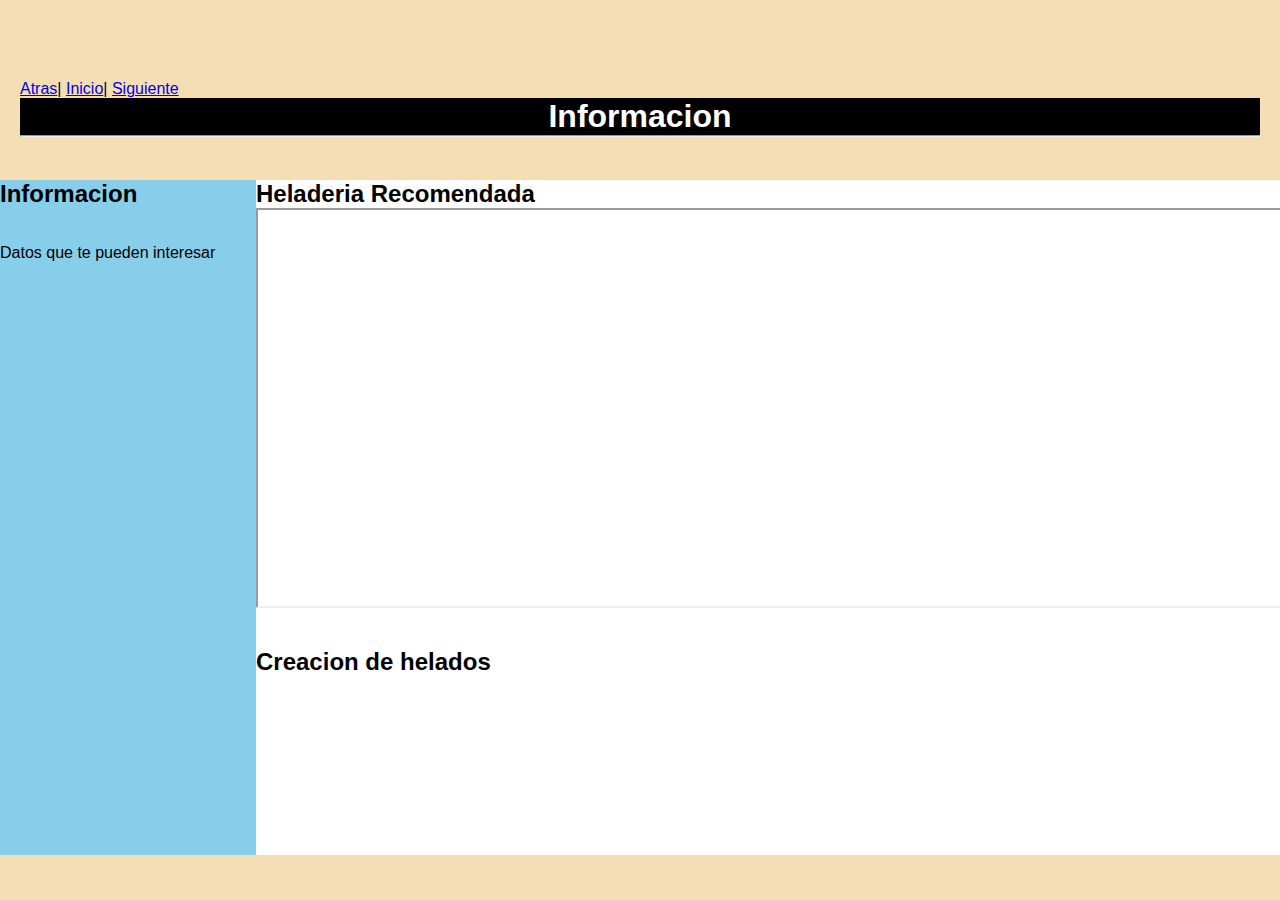
<file: src/main/resources/static/ejemplo2.html>
<!DOCTYPE html>
<!-- JAFET ARAYA ARTAVIA -->
<html>
    <head>
        <title>Heladeria El Tico</title>
        <meta charset="UTF-8">
    </head>
    <body>
        <a href="ejemplo8.html">Atras</a>|
        <a href="index.html">Inicio</a>|
        <a href="ejemplo3.html">Siguiente</a>
        <link href="css/estilos.css" rel="stylesheet" type="text/css"/>
                <div>
            <h1 style="text-align: center;background-color: black;color: white">Informacion</h1>
        </div>
    
    <hr>


<aside>
    
    <h2>Informacion</h2>
    <br>
    <br>
    <p>Datos que te pueden interesar</p>
    
</aside>
<section>
    <article>
        <header>
            <h2>Heladeria Recomendada</h2>
        </header>
        <figure>
            <iframe src="https://www.osopolarcr.com/" width="1100" height="400"></iframe>
        </figure>
    </article>   
        <article>
            <br>
            <br>
        <header>
            <h2>Creacion de helados</h2>
        </header>
        <figure>
            <iframe width="1280" height="720" src="https://www.youtube.com/embed/Ib3JTfM5E_M" title="¿COMO LO HACEN? HELADOS" frameborder="0" 
                    allow="accelerometer; autoplay; clipboard-write; encrypted-media; gyroscope; picture-in-picture; web-share"
                    allowfullscreen></iframe>
        </figure>
    </article> 
    <br>
    <br>
    <header>
            <h2>Ubicacion</h2>
        </header>
    <article>
   <iframe src="https://www.google.com/maps/embed?pb=!1m18!1m12!1m3!1d15719.649943659482!2d-84.10647651284175!3d9.941239400000024!2m3!1f0!2f0!3f0!3m2!1i1024!2i768!4f13.1!3m3!1m2!1s0x8fa0e51ce6b07ddd%3A0x424224b47b1ba8aa!2sGela-Ticos!5e0!3m2!1ses-419!2scr!4v1695850391193!5m2!1ses-419!2scr" width="600" height="450" 
           style="border:0;" allowfullscreen=""
           referrerpolicy="no-referrer-when-downgrade"></iframe>
 </article> 
</section>
</body>
</html>
</file>
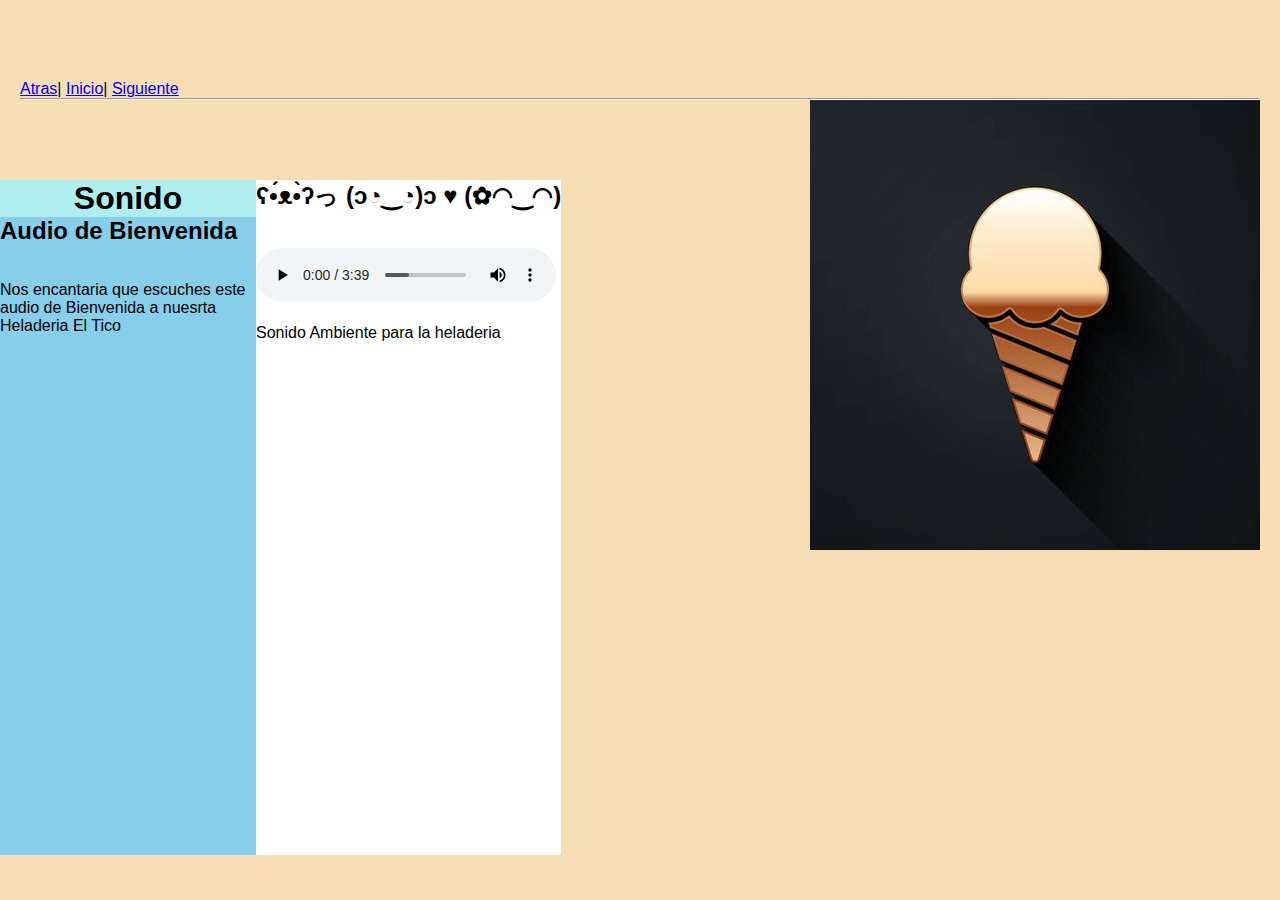
<file: src/main/resources/static/ejemplo3.html>
<!DOCTYPE html>
<!-- JAFET ARAYA ARTAVIA -->
<html>
    <head>
        <title>Heladeria El Tico</title>
        <meta charset="UTF-8">
    </head>
    <body>
        <a href="ejemplo2.html">Atras</a>|
        <a href="index.html">Inicio</a>|
        <a href="ejemplo4.html">Siguiente</a>
        <link href="css/estilos.css" rel="stylesheet" type="text/css"/>
    
    <hr>
    
<head>
    <title>Mi Página con Imagen a la Derecha</title>
    <style>
        /* Estilos para la imagen */
        .imagen-container {
            float: right; /* Alinear la imagen a la derecha */
            margin-left: 10px; /* Espacio entre la imagen y el texto */
        }
    </style>
</head>
<body>
    <div class="imagen-container">
        <img src="img/logo.jpg" alt="Mi Imagen">
    </div>

</body>
<aside>
    <h1 style="text-align: center;background-color: paleturquoise;color: black">Sonido</h1>
    <h2>Audio de Bienvenida</h2>
    <br>
    <br>
    <p>Nos encantaria que escuches este audio de Bienvenida a nuesrta Heladeria El Tico</p>
</aside>
<section>
    <article>
        <header>
            <h2>ʕ•́ᴥ•̀ʔっ (ɔ◔‿◔)ɔ ♥  (✿◠‿◠) </h2>
            <br>
            <br>
        </header>
        <figure>
            <audio controls>
                <source src="audios/musica.mp3" type="audio/mpeg">
                Your browser does not support the <code>audio</code> tag.
            </audio>
            <br>
            <br>
            <figcaption>Sonido Ambiente para la heladeria</figcaption>
        </figure>
    </article>   
</section>
</body>
</html>
</file>
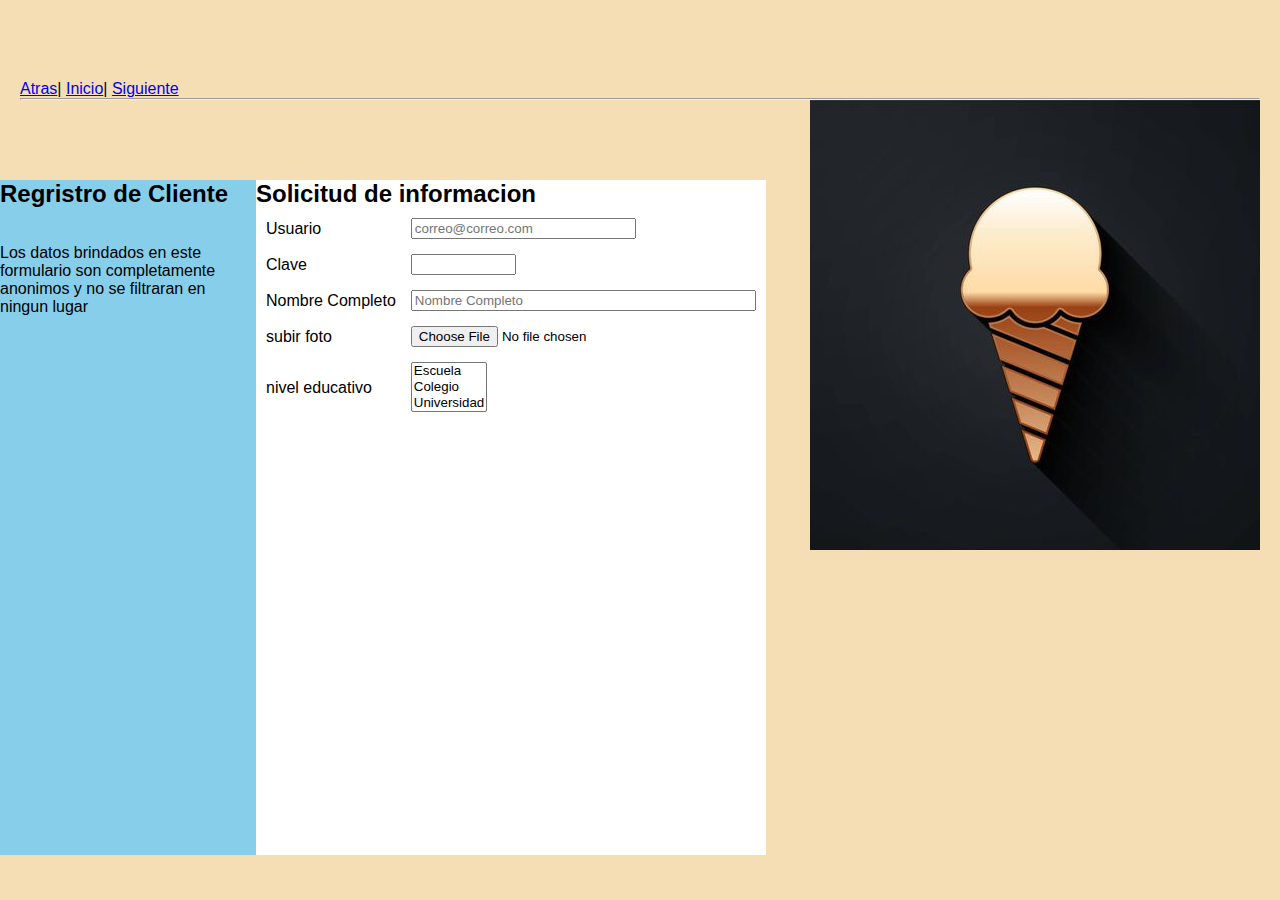
<file: src/main/resources/static/ejemplo5.html>
<!DOCTYPE html>
<!-- JAFET ARAYA ARTAVIA -->
<html>
    <head>
        <title>Heladeria El Tico</title>
        <meta charset="UTF-8">
    </head>
    <body>
        <a href="ejemplo4.html">Atras</a>|
        <a href="index.html">Inicio</a>|
        <a href="ejemplo6.html">Siguiente</a>
        <link href="css/estilos.css" rel="stylesheet" type="text/css"/>
    
    <hr>
<head>
    <title>Mi Página con Imagen a la Derecha</title>
    <style>
        /* Estilos para la imagen */
        .imagen-container {
            float: right; /* Alinear la imagen a la derecha */
            margin-left: 10px; /* Espacio entre la imagen y el texto */
        }
    </style>
</head>
<body>
    <div class="imagen-container">
        <img src="img/logo.jpg" alt="Mi Imagen">
    </div>

</body>
<aside>
    
    <h2>Regristro de Cliente</h2>
      <br>
            <br>
    <p>Los datos brindados en este formulario son completamente anonimos y no se filtraran en ningun lugar</p>
</aside>
<section>
    <article>
        <header>
            <h2>Solicitud de informacion</h2>
        </header>
        <form action="cliente/registro">
            <table border="0" cellspacing="5" cellpadding="5">
            
                <tbody>
                    <tr>
                        <td>Usuario</td>
                        <td><input type="email" name="Usuario" value="" placeholder="correo@correo.com" size="25"/></td>
                    </tr>
                    <tr>
                        <td>Clave</td>
                        <td><input type="password" name="Clave" value="" placeholder="" size="10" /></td>
                    </tr>
                    <tr>
                        <td>Nombre Completo</td>
                        <td><input type="text" name="Nombre" value="" placeholder="Nombre Completo" size="40" /></td>
                    </tr>
                    <tr>
                        <td>subir foto</td>
                        <td><input type="file" name="foto" accept="image/*"  /></td>
                    </tr>
                    <tr>
                        <td>nivel educativo</td>
                        <td><select name="nivel" size="3">
                                <option>Escuela</option>
                                <option>Colegio</option>
                                <option>Universidad</option>
                            </select></td>
                    </tr>
                    
                </tbody>
            </table>

        </form>
 </article> 
</section>
</body>
</html>
</file>
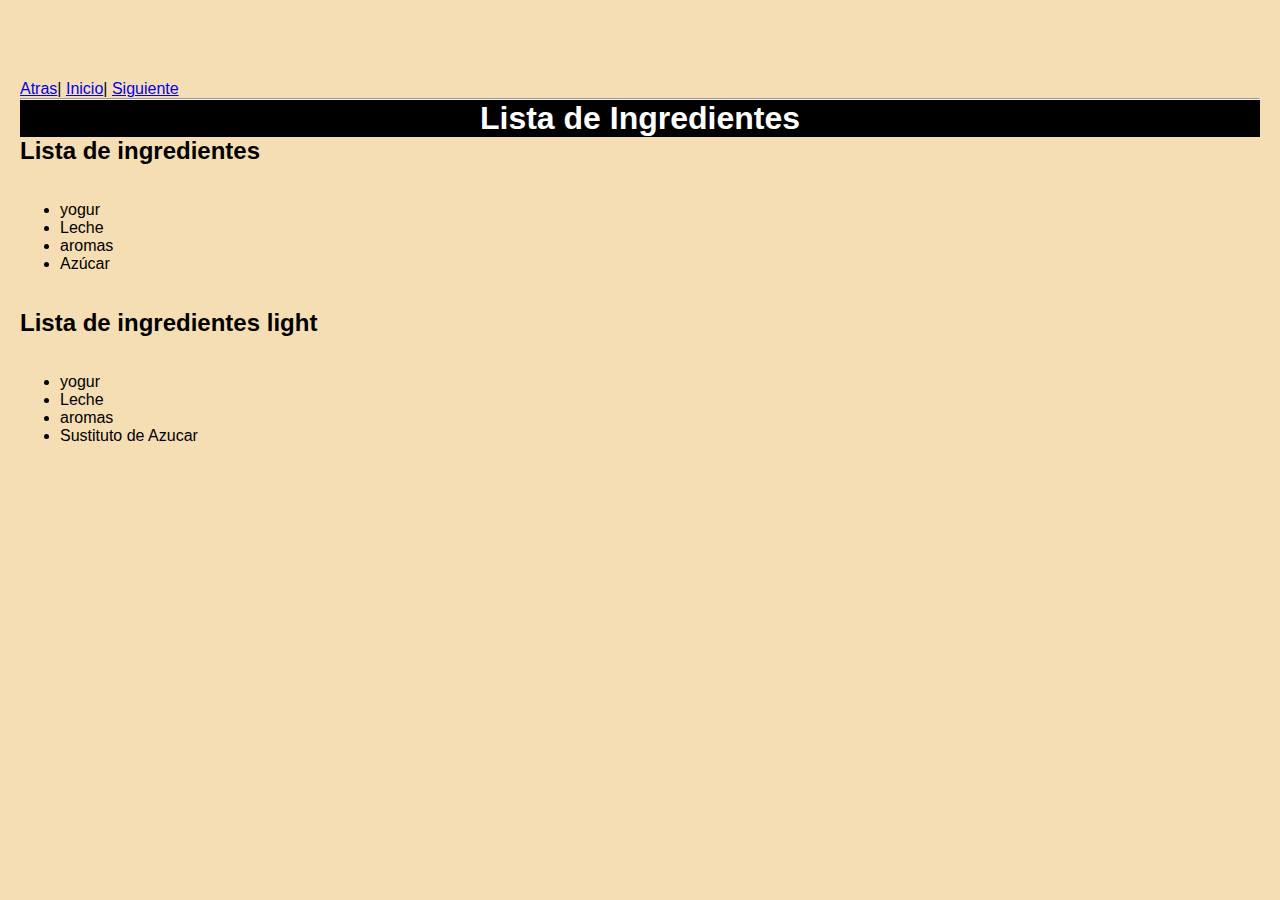
<file: src/main/resources/static/ejemplo6.html>
<!DOCTYPE html>
<!-- JAFET ARAYA ARTAVIA -->
<html>
    <head>
        <title>Heladeria El Tico</title>
        <meta charset="UTF-8">
    </head>

    <body>
        <a href="ejemplo5.html">Atras</a>|
        <a href="index.html">Inicio</a>|
        <a href="ejemplo7.html">Siguiente</a>
        <link href="css/estilos.css" rel="stylesheet" type="text/css"/>
        <hr>
        <div>
        <h1 style="text-align: center;background-color: black;color: white">Lista de Ingredientes</h1>
        </div>
        <h2>Lista de ingredientes</h2>
        <br>
            <br>
        <ul>
            <li>yogur</li>
            <li>Leche</li>
            <li>aromas</li>
            <li>Azúcar</li>
        </ul>
            <br>
            <br>

        <h2>Lista de ingredientes light</h2>
        <br>
            <br>
        <ul><li>yogur</li>
            <li>Leche</li>
            <li>aromas</li>
            <li>Sustituto de Azucar</li></ul>
           
    </body>
</html>
</file>
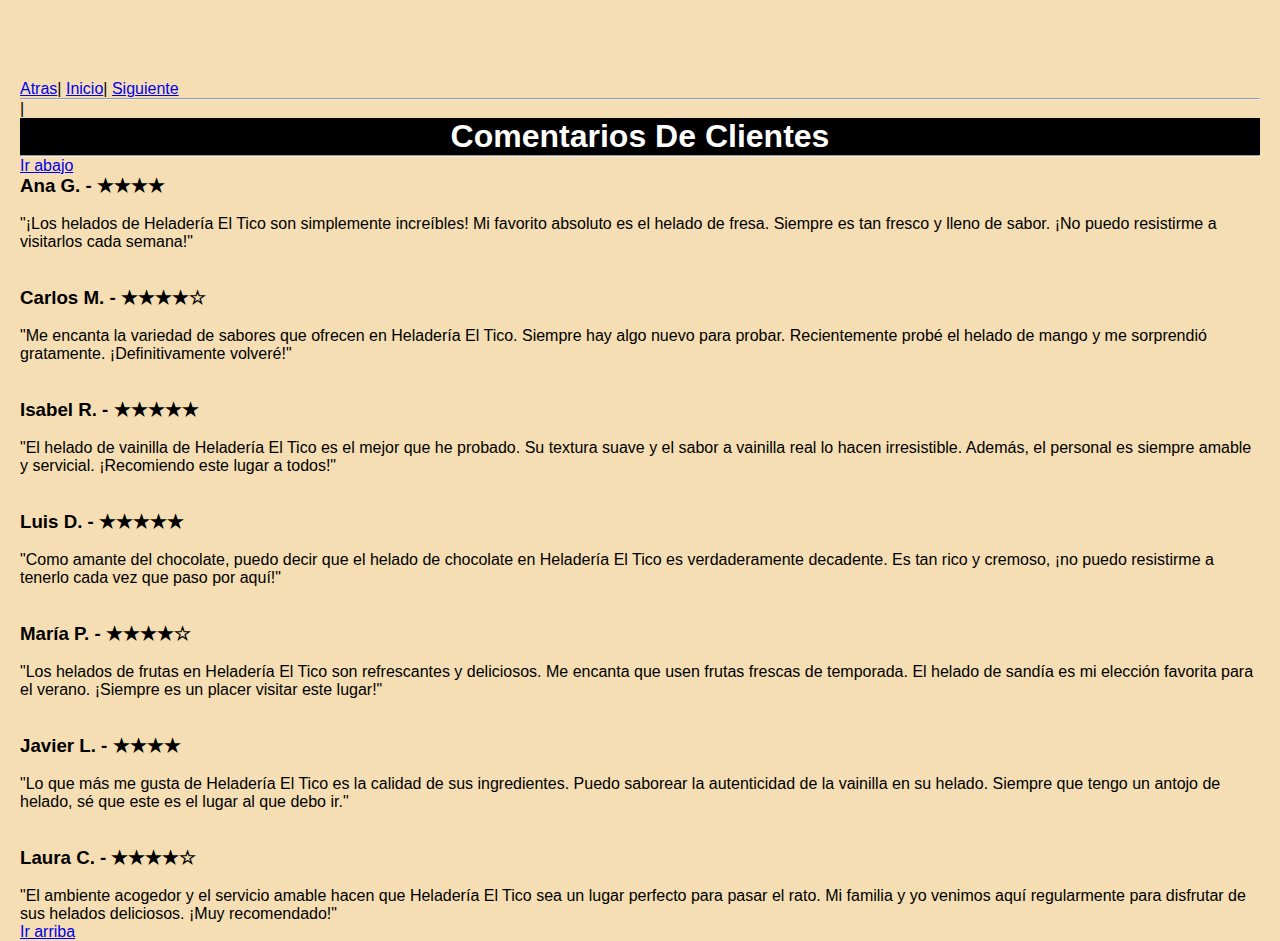
<file: src/main/resources/static/ejemplo7.html>
<!DOCTYPE html>
<!-- JAFET ARAYA ARTAVIA -->
<html>
    <head>
        <title>Heladería El Tico</title>
        <meta charset="UTF-8">
    </head>


    <body>
        <a href="ejemplo6.html">Atras</a>|
        <a href="index.html">Inicio</a>|
        <a href="ejemplo8.html">Siguiente</a>
        <link href="css/estilos.css" rel="stylesheet" type="text/css"/>
        <hr>|
        <a name="inicio"></a>
        <h1 style="text-align: center;background-color: black;color: white">Comentarios De Clientes</h1>
        <hr>
        <a href="#final">Ir abajo</a>
        
        <h3>Ana G. - ★★★★</h3>
        <br>
        <p>"¡Los helados de Heladería El Tico son simplemente increíbles! Mi favorito absoluto es el helado de fresa.
            Siempre es tan fresco y lleno de sabor. ¡No puedo resistirme a visitarlos cada semana!"</p>
        <br>
    <br>
    <h3>Carlos M. - ★★★★☆</h3>
    <br>
        <p>"Me encanta la variedad de sabores que ofrecen en Heladería El Tico. Siempre hay algo nuevo para probar. 
            Recientemente probé el helado de mango y me sorprendió gratamente. ¡Definitivamente volveré!"</p>
        <br>
    <br>  
      <h3>Isabel R. - ★★★★★</h3>  
      <br>
      <p>"El helado de vainilla de Heladería El Tico es el mejor que he probado. 
          Su textura suave y el sabor a vainilla real lo hacen irresistible. Además, el personal es siempre amable y servicial.
          ¡Recomiendo este lugar a todos!"</p>
            <br>
    <br>  
      <h3>Luis D. - ★★★★★</h3>  
      <br>
      <p>"Como amante del chocolate, puedo decir que el helado de chocolate en Heladería El Tico es verdaderamente decadente. 
          Es tan rico y cremoso, ¡no puedo resistirme a tenerlo cada vez que paso por aquí!"</p>
                  <br>
    <br>  
      <h3>María P. - ★★★★☆</h3>
      <br>
      <p>"Los helados de frutas en Heladería El Tico son refrescantes y deliciosos. Me encanta que usen frutas frescas de temporada.
          El helado de sandía es mi elección favorita para el verano.
          ¡Siempre es un placer visitar este lugar!"</p>
                        <br>
    <br>  
      <h3>Javier L. - ★★★★</h3>
      <br>
      <p>"Lo que más me gusta de Heladería El Tico es la calidad de sus ingredientes. Puedo saborear la autenticidad de la vainilla en su helado. 
          Siempre que tengo un antojo de helado, sé que este es el lugar al que debo ir."</p>
      
                             <br>
    <br>  
      <h3>Laura C. - ★★★★☆</h3>
      <br>
      <p>"El ambiente acogedor y el servicio amable hacen que Heladería El Tico sea un lugar perfecto para pasar el rato. Mi familia y yo venimos aquí regularmente para disfrutar de sus helados deliciosos. ¡Muy recomendado!"</p>
      
        
        <a href="#inicio">Ir arriba</a>
        <a name="final"></a>
    </body>
</html>
</file>
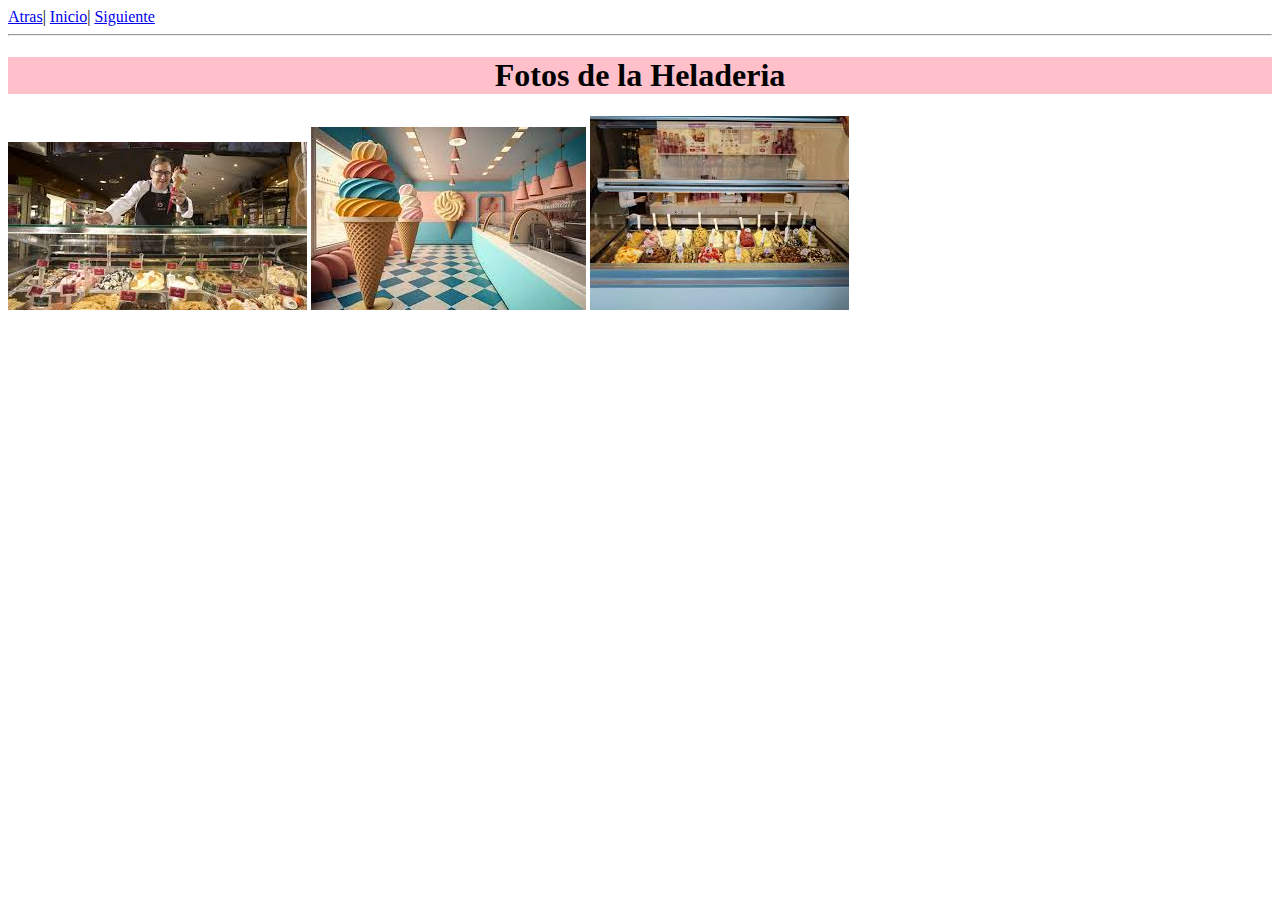
<file: src/main/resources/static/ejemplo8.html>
<!DOCTYPE html>
<!-- JAFET ARAYA ARTAVIA -->
<html>
    <head>
        <title>Heladeria El Tico</title>
        <meta charset="UTF-8">
    </head>
    <body>
        <a href="ejemplo7.html">Atras</a>|
        <a href="index.html">Inicio</a>|
        <a href="ejemplo2.html">Siguiente</a>
        <hr>
        <h1 style="text-align: center;background-color: pink;color: black">Fotos de la Heladeria</h1>

        <img src="img/empleado.jpg" alt=""/>
        <img src="img/heladeria.jpg" alt=""/>
        <img src="img/ice.jpg" alt=""/>
        
    </body>
</html>
</file>
<file: src/main/resources/static/css/estilos.css>
/*
Click nbfs://nbhost/SystemFileSystem/Templates/Licenses/license-default.txt to change this license
Click nbfs://nbhost/SystemFileSystem/Templates/Other/CascadeStyleSheet.css to edit this template
*/
/* 
    Created on : 25 sept 2023, 19:41:46
    Author     : jafet
*/

* {

    box-sizing: border-box;

    margin: 0;

}

 

body {

    font-family: sans-serif;

    padding: 80px 20px 0;

    background-color: wheat;

}

.header{
    position: fixed;
    top: 0;
    left: 0;
    width: 100%;
    height: 90%;
    backgroud-color: red;
    
}
aside{
    position: fixed;
    top: 20%;
    left: 0;
    width: 20%;
    height: 75%;
    background-color: skyblue; 
}

section{
    position: fixed;
    top: 20%;
    left: 20%;
    height: 75%;
    background-color: white;
    overflow-y: scroll;
    overflow-x: scroll;
    
}
</file>
